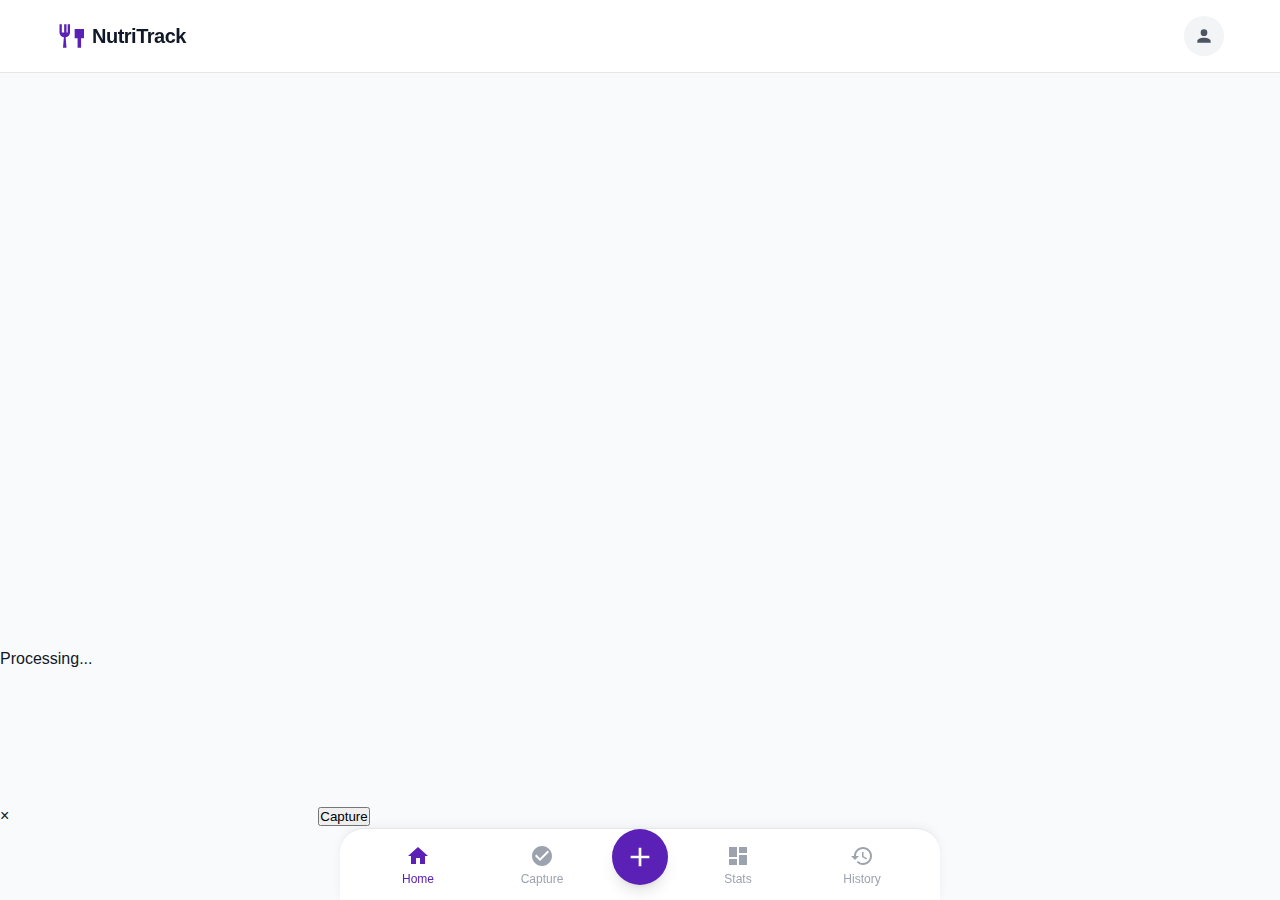
<file: index.html>
<!DOCTYPE html>
<html lang="en">
<head>
    <meta charset="UTF-8">
    <meta name="viewport" content="width=device-width, initial-scale=1.0">
    <meta name="description" content="AI-powered food tracking app with nutrition analysis">
    <meta name="theme-color" content="#2E7D32">
    
    <!-- PWA Meta Tags -->
    <meta name="mobile-web-app-capable" content="yes">
    <meta name="apple-mobile-web-app-capable" content="yes">
    <meta name="apple-mobile-web-app-status-bar-style" content="black-translucent">
    <meta name="apple-mobile-web-app-title" content="NutriTrack">
    <meta name="application-name" content="NutriTrack">
    <meta name="msapplication-TileColor" content="#5B21B6">
    <meta name="msapplication-config" content="./browserconfig.xml">
    <meta name="format-detection" content="telephone=no">
    
    <!-- Favicon and Icons -->
    <link rel="icon" type="image/svg+xml" sizes="32x32" href="./public/icons/favicon-32x32.svg">
    <link rel="icon" type="image/svg+xml" sizes="16x16" href="./public/icons/favicon-16x16.svg">
    <link rel="apple-touch-icon" sizes="180x180" href="./public/icons/apple-touch-icon.svg">
    <link rel="mask-icon" href="./public/icons/icon-192x192.svg" color="#2E7D32">
    
    <!-- PWA Manifest -->
    <link rel="manifest" href="./manifest.json">
    
    <!-- Stylesheets -->
    <link rel="stylesheet" href="./src/css/modern.css">
    
    <title>Food Tracker - AI Nutrition Analysis</title>
</head>
<body>
    <!-- App Shell -->
    <div id="app" class="app-container">
        <!-- Header -->
        <header class="app-header">
            <div class="header-content">
                <div class="app-logo">
                    <svg class="logo-icon" viewBox="0 0 24 24" fill="currentColor">
                        <path d="M11,9H9V2H7V9H5V2H3V9C3,11.12 4.66,12.84 6.75,12.97L6,22H9L8.25,12.97C10.34,12.84 12,11.12 12,9V2H10V9M16,6V14H18.5V22H21.5V14H24V6H16Z"/>
                    </svg>
                    <span class="app-name">NutriTrack</span>
                </div>
                <button id="profile-btn" class="profile-btn">
                    <svg viewBox="0 0 24 24" fill="currentColor">
                        <path d="M12,4A4,4 0 0,1 16,8A4,4 0 0,1 12,12A4,4 0 0,1 8,8A4,4 0 0,1 12,4M12,14C16.42,14 20,15.79 20,18V20H4V18C4,15.79 7.58,14 12,14Z"/>
                    </svg>
                </button>
            </div>
        </header>

        <!-- Bottom Navigation Bar (Mobile First) -->
        <nav id="bottom-nav" class="bottom-nav">
            <button class="nav-item active" data-page="home">
                <svg class="nav-icon" fill="currentColor" viewBox="0 0 24 24">
                    <path d="M10 20v-6h4v6h5v-8h3L12 3 2 12h3v8z"/>
                </svg>
                <span class="nav-label">Home</span>
            </button>
            <button class="nav-item" data-page="capture">
                <svg class="nav-icon" fill="currentColor" viewBox="0 0 24 24">
                    <path d="M12 2C6.48 2 2 6.48 2 12s4.48 10 10 10 10-4.48 10-10S17.52 2 12 2zm-2 15l-5-5 1.41-1.41L10 14.17l7.59-7.59L19 8l-9 9z"/>
                </svg>
                <span class="nav-label">Capture</span>
            </button>
            <button class="nav-item nav-fab" data-page="capture">
                <svg class="fab-icon" fill="currentColor" viewBox="0 0 24 24">
                    <path d="M19 13h-6v6h-2v-6H5v-2h6V5h2v6h6v2z"/>
                </svg>
            </button>
            <button class="nav-item" data-page="dashboard">
                <svg class="nav-icon" fill="currentColor" viewBox="0 0 24 24">
                    <path d="M3 13h8V3H3v10zm0 8h8v-6H3v6zm10 0h8V11h-8v10zm0-18v6h8V3h-8z"/>
                </svg>
                <span class="nav-label">Stats</span>
            </button>
            <button class="nav-item" data-page="history">
                <svg class="nav-icon" fill="currentColor" viewBox="0 0 24 24">
                    <path d="M13 3c-4.97 0-9 4.03-9 9H1l3.89 3.89.07.14L9 12H6c0-3.87 3.13-7 7-7s7 3.13 7 7-3.13 7-7 7c-1.93 0-3.68-.79-4.94-2.06l-1.42 1.42C8.27 19.99 10.51 21 13 21c4.97 0 9-4.03 9-9s-4.03-9-9-9zm-1 5v5l4.28 2.54.72-1.21-3.5-2.08V8H12z"/>
                </svg>
                <span class="nav-label">History</span>
            </button>
        </nav>

        <!-- Main Content Area -->
        <main id="main-content" class="main-content">
            <!-- Home Page -->
            <section id="home-page" class="page active">
                <div class="welcome-section">
                    <h1 class="welcome-title">Track Your Nutrition</h1>
                    <p class="welcome-subtitle">Smart food analysis powered by AI</p>
                    
                    <div class="quick-actions">
                        <button id="quick-capture-btn" class="btn btn-primary">
                            <svg width="20" height="20" viewBox="0 0 24 24" fill="currentColor">
                                <path d="M9 2L7.17 4H4c-1.1 0-2 .9-2 2v12c0 1.1.9 2 2 2h16c1.1 0 2-.9 2-2V6c0-1.1-.9-2-2-2h-3.17L15 2H9zm3 15c-2.76 0-5-2.24-5-5s2.24-5 5-5 5 2.24 5 5-2.24 5-5 5z"/>
                            </svg>
                            Quick Capture
                        </button>
                        <button id="view-dashboard-btn" class="btn btn-secondary">
                            View Stats
                        </button>
                    </div>
                </div>

                <div class="card">
                    <h3 class="result-header">Today's Progress</h3>
                    <div class="summary-grid">
                        <div class="summary-card">
                            <div class="card-icon">
                                <svg viewBox="0 0 24 24" fill="#5B21B6">
                                    <path d="M12,2A10,10 0 0,0 2,12A10,10 0 0,0 12,22A10,10 0 0,0 22,12A10,10 0 0,0 12,2Z"/>
                                </svg>
                            </div>
                            <div class="card-value" id="today-calories">0</div>
                            <div class="card-label">Calories</div>
                        </div>
                        <div class="summary-card">
                            <div class="card-icon" style="background: #FEE2E2;">
                                <svg viewBox="0 0 24 24" fill="#EF4444">
                                    <path d="M19,3H5C3.89,3 3,3.9 3,5V19A2,2 0 0,0 5,21H19A2,2 0 0,0 21,19V5A2,2 0 0,0 19,3M19,19H5V5H19V19M17,8.4L13.4,12L17,15.6L15.6,17L12,13.4L8.4,17L7,15.6L10.6,12L7,8.4L8.4,7L12,10.6L15.6,7L17,8.4Z"/>
                                </svg>
                            </div>
                            <div class="card-value" id="today-protein">0g</div>
                            <div class="card-label">Protein</div>
                        </div>
                        <div class="summary-card">
                            <div class="card-icon" style="background: #FEF3C7;">
                                <svg viewBox="0 0 24 24" fill="#F59E0B">
                                    <path d="M12,2L4,7V12.5C4,18.5 8.92,20.74 11.1,21.5C11.35,21.6 11.55,21.68 11.71,21.74C11.78,21.77 11.85,21.79 11.91,21.82C11.94,21.83 11.97,21.84 12,21.84V2Z"/>
                                </svg>
                            </div>
                            <div class="card-value" id="today-carbs">0g</div>
                            <div class="card-label">Carbs</div>
                        </div>
                        <div class="summary-card">
                            <div class="card-icon" style="background: #D1FAE5;">
                                <svg viewBox="0 0 24 24" fill="#10B981">
                                    <path d="M12,2A3,3 0 0,1 15,5V11A3,3 0 0,1 12,14A3,3 0 0,1 9,11V5A3,3 0 0,1 12,2M19,11C19,14.53 16.39,17.44 13,17.93V21H11V17.93C7.61,17.44 5,14.53 5,11H7A5,5 0 0,0 12,16A5,5 0 0,0 17,11H19Z"/>
                                </svg>
                            </div>
                            <div class="card-value" id="today-fat">0g</div>
                            <div class="card-label">Fat</div>
                        </div>
                    </div>
                </div>
            </section>

            <!-- Food Capture Page -->
            <section id="capture-page" class="page">
                <div class="capture-container">
                    <h2 class="welcome-title">Add Food</h2>
                    
                    <div class="capture-options">
                        <button id="camera-btn" class="capture-btn">
                            <svg viewBox="0 0 24 24" fill="currentColor">
                                <path d="M4,4H7L9,2H15L17,4H20A2,2 0 0,1 22,6V18A2,2 0 0,1 20,20H4A2,2 0 0,1 2,18V6A2,2 0 0,1 4,4M12,7A5,5 0 0,0 7,12A5,5 0 0,0 12,17A5,5 0 0,0 17,12A5,5 0 0,0 12,7M12,9A3,3 0 0,1 15,12A3,3 0 0,1 12,15A3,3 0 0,1 9,12A3,3 0 0,1 12,9Z"/>
                            </svg>
                            <span>Camera</span>
                        </button>
                        <button id="upload-btn" class="capture-btn">
                            <svg viewBox="0 0 24 24" fill="currentColor">
                                <path d="M9,16V10H5L12,3L19,10H15V16H9M5,20V18H19V20H5Z"/>
                            </svg>
                            <span>Upload</span>
                        </button>
                        <button id="text-input-btn" class="capture-btn">
                            <svg viewBox="0 0 24 24" fill="currentColor">
                                <path d="M19,10H20A2,2 0 0,1 22,12V17A2,2 0 0,1 20,19H4A2,2 0 0,1 2,17V12A2,2 0 0,1 4,10H5V9A7,7 0 0,1 12,2A7,7 0 0,1 19,9V10M12,4A5,5 0 0,0 7,9V10H17V9A5,5 0 0,0 12,4Z"/>
                            </svg>
                            <span>Text</span>
                        </button>
                    </div>

                    <div id="capture-area" class="capture-area">
                        <!-- Dynamic content for camera, upload, or text input -->
                    </div>

                    <div id="analysis-results" class="analysis-results hidden">
                        <!-- AI analysis results will appear here -->
                    </div>
                </div>
            </section>

            <!-- Dashboard Page -->
            <section id="dashboard-page" class="page">
                <div class="dashboard-container">
                    <h2>Nutrition Dashboard 📊</h2>
                    
                    <div class="dashboard-grid">
                        <div class="chart-widget">
                            <h3>Weekly Calories</h3>
                            <canvas id="calories-chart"></canvas>
                        </div>
                        
                        <div class="chart-widget">
                            <h3>Macronutrient Breakdown</h3>
                            <canvas id="macros-chart"></canvas>
                        </div>
                        
                        <div class="chart-widget">
                            <h3>Daily Progress</h3>
                            <div id="progress-bars">
                                <!-- Progress bars for daily goals -->
                            </div>
                        </div>
                    </div>
                </div>
            </section>

            <!-- History Page -->
            <section id="history-page" class="page">
                <div class="history-container">
                    <h2>Food History 📋</h2>
                    
                    <div class="history-filters">
                        <select id="time-filter">
                            <option value="today">Today</option>
                            <option value="week">This Week</option>
                            <option value="month">This Month</option>
                            <option value="all">All Time</option>
                        </select>
                    </div>

                    <div id="history-list" class="history-list">
                        <!-- Historical food entries will appear here -->
                    </div>
                </div>
            </section>

            <!-- Settings Page -->
            <section id="settings-page" class="page">
                <div class="settings-container">
                    <h2>Settings ⚙️</h2>
                    
                    <div class="settings-group">
                        <h3>Nutrition Goals</h3>
                        <div class="setting-item">
                            <label for="calorie-goal">Daily Calorie Goal</label>
                            <input type="number" id="calorie-goal" value="2000">
                        </div>
                        <div class="setting-item">
                            <label for="protein-goal">Protein Goal (g)</label>
                            <input type="number" id="protein-goal" value="150">
                        </div>
                        <div class="setting-item">
                            <label for="carb-goal">Carb Goal (g)</label>
                            <input type="number" id="carb-goal" value="200">
                        </div>
                        <div class="setting-item">
                            <label for="fat-goal">Fat Goal (g)</label>
                            <input type="number" id="fat-goal" value="70">
                        </div>
                    </div>

                    <div class="settings-group">
                        <h3>App Preferences</h3>
                        <div class="setting-item">
                            <label>
                                <input type="checkbox" id="offline-mode"> Enable Offline Mode
                            </label>
                        </div>
                        <div class="setting-item">
                            <label>
                                <input type="checkbox" id="notifications"> Enable Notifications
                            </label>
                        </div>
                    </div>
                </div>
            </section>
        </main>

        <!-- Loading Overlay -->
        <div id="loading-overlay" class="loading-overlay hidden">
            <div class="spinner"></div>
            <p class="loading-text">Processing...</p>
        </div>

        <!-- Camera Modal -->
        <div id="camera-modal" class="modal hidden">
            <div class="modal-content">
                <span class="close">&times;</span>
                <video id="camera-video" autoplay playsinline></video>
                <canvas id="camera-canvas" style="display: none;"></canvas>
                <button id="capture-photo-btn" class="primary-btn">Capture</button>
            </div>
        </div>
    </div>

    <!-- Hidden file input for image upload -->
    <input type="file" id="file-input" accept="image/*" style="display: none;">

    <!-- Scripts -->
    <script src="./src/js/utils.js"></script>
    <script src="./src/js/storage.js"></script>
    <script src="./src/js/camera-handler.js"></script>
    <script src="./src/js/nutrition-api.js"></script>
    <script src="./src/js/ai-vision.js"></script>
    <script src="./src/js/app-modern.js"></script>

    
    <!-- Service Worker Registration -->
    <script>
        if ('serviceWorker' in navigator) {
            window.addEventListener('load', () => {
                navigator.serviceWorker.register('./sw.js')
                    .then((registration) => {
                        console.log('SW registered: ', registration);
                    })
                    .catch((registrationError) => {
                        console.log('SW registration failed: ', registrationError);
                    });
            });
        }
    </script>
</body>
</html>
</file>
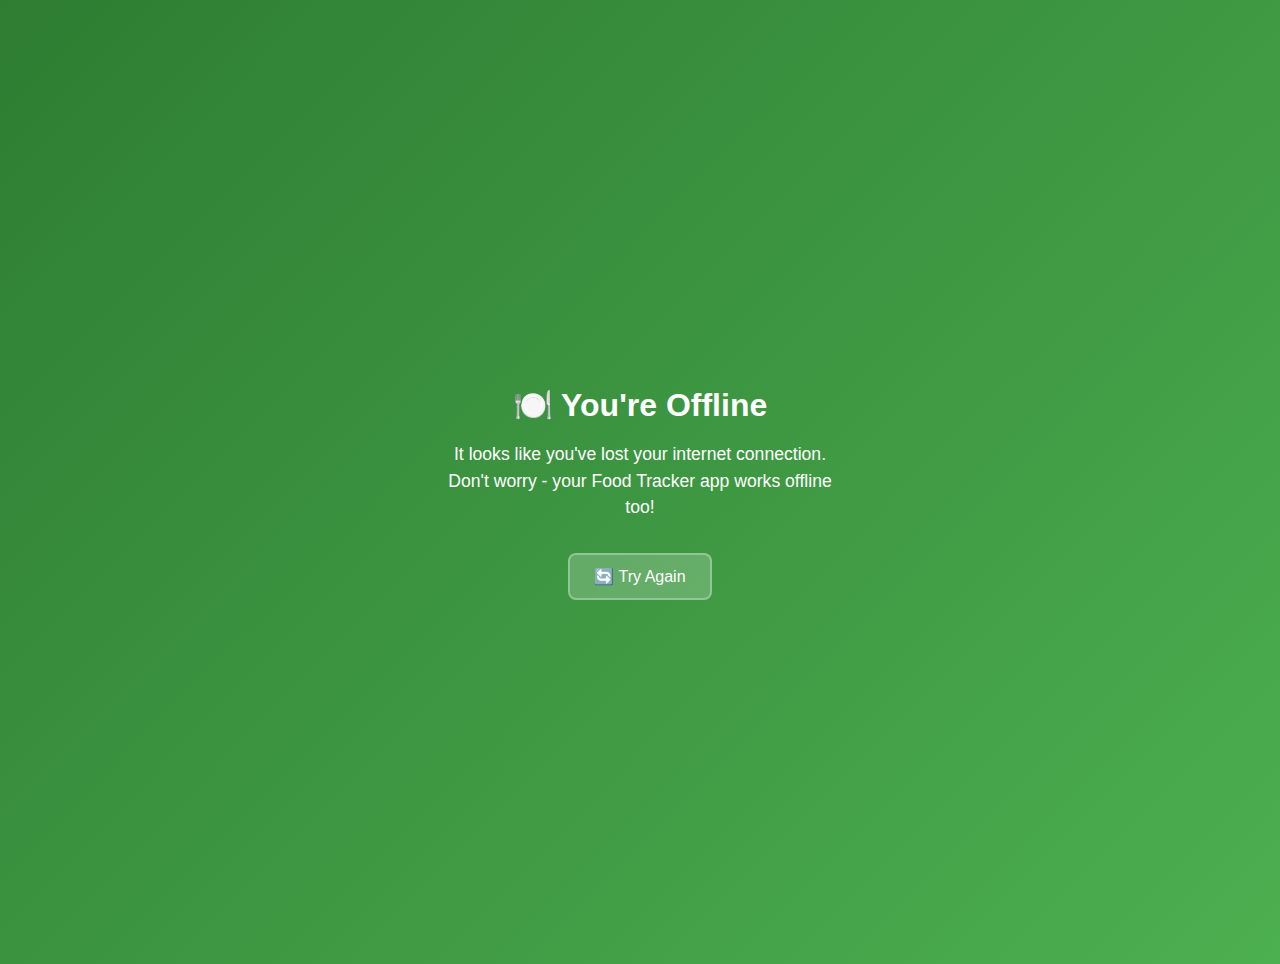
<file: offline.html>
<!DOCTYPE html>
<html lang="en">
<head>
    <meta charset="UTF-8">
    <meta name="viewport" content="width=device-width, initial-scale=1.0">
    <title>Offline - Food Tracker</title>
    <style>
        body {
            font-family: -apple-system, BlinkMacSystemFont, 'Segoe UI', Roboto, Oxygen, Ubuntu, Cantarell, sans-serif;
            margin: 0;
            padding: 2rem;
            background: linear-gradient(135deg, #2E7D32, #4CAF50);
            color: white;
            min-height: 100vh;
            display: flex;
            align-items: center;
            justify-content: center;
            text-align: center;
        }
        .offline-container {
            max-width: 400px;
        }
        h1 {
            font-size: 2rem;
            margin-bottom: 1rem;
        }
        p {
            font-size: 1.1rem;
            line-height: 1.5;
            margin-bottom: 2rem;
        }
        .retry-btn {
            background: rgba(255, 255, 255, 0.2);
            color: white;
            border: 2px solid rgba(255, 255, 255, 0.3);
            padding: 0.75rem 1.5rem;
            font-size: 1rem;
            border-radius: 8px;
            cursor: pointer;
            transition: all 0.3s ease;
        }
        .retry-btn:hover {
            background: rgba(255, 255, 255, 0.3);
            border-color: rgba(255, 255, 255, 0.5);
        }
    </style>
</head>
<body>
    <div class="offline-container">
        <h1>🍽️ You're Offline</h1>
        <p>It looks like you've lost your internet connection. Don't worry - your Food Tracker app works offline too!</p>
        <button class="retry-btn" onclick="window.location.reload()">
            🔄 Try Again
        </button>
    </div>
</body>
</html>
</file>
<file: src/css/modern.css>
/* Modern Food Tracking PWA - Design System */

:root {
    /* Modern Color Palette */
    --primary: #5B21B6;
    --primary-light: #7C3AED;
    --primary-dark: #4C1D95;
    --secondary: #EC4899;
    --accent: #10B981;
    
    /* Neutral Colors */
    --gray-50: #F9FAFB;
    --gray-100: #F3F4F6;
    --gray-200: #E5E7EB;
    --gray-300: #D1D5DB;
    --gray-400: #9CA3AF;
    --gray-500: #6B7280;
    --gray-600: #4B5563;
    --gray-700: #374151;
    --gray-800: #1F2937;
    --gray-900: #111827;
    
    /* Semantic Colors */
    --success: #10B981;
    --warning: #F59E0B;
    --error: #EF4444;
    --info: #3B82F6;
    
    /* Typography */
    --font-sans: -apple-system, BlinkMacSystemFont, 'Inter', 'Segoe UI', Roboto, sans-serif;
    --font-mono: 'SF Mono', Monaco, monospace;
    
    /* Spacing */
    --space-1: 0.25rem;
    --space-2: 0.5rem;
    --space-3: 0.75rem;
    --space-4: 1rem;
    --space-5: 1.25rem;
    --space-6: 1.5rem;
    --space-8: 2rem;
    --space-10: 2.5rem;
    --space-12: 3rem;
    --space-16: 4rem;
    
    /* Border Radius */
    --radius-sm: 0.375rem;
    --radius-md: 0.5rem;
    --radius-lg: 0.75rem;
    --radius-xl: 1rem;
    --radius-2xl: 1.5rem;
    --radius-full: 9999px;
    
    /* Shadows */
    --shadow-sm: 0 1px 2px 0 rgb(0 0 0 / 0.05);
    --shadow: 0 1px 3px 0 rgb(0 0 0 / 0.1), 0 1px 2px -1px rgb(0 0 0 / 0.1);
    --shadow-md: 0 4px 6px -1px rgb(0 0 0 / 0.1), 0 2px 4px -2px rgb(0 0 0 / 0.1);
    --shadow-lg: 0 10px 15px -3px rgb(0 0 0 / 0.1), 0 4px 6px -4px rgb(0 0 0 / 0.1);
    --shadow-xl: 0 20px 25px -5px rgb(0 0 0 / 0.1), 0 8px 10px -6px rgb(0 0 0 / 0.1);
    
    /* Transitions */
    --transition-all: all 0.2s cubic-bezier(0.4, 0, 0.2, 1);
    --transition-transform: transform 0.2s cubic-bezier(0.4, 0, 0.2, 1);
}

/* Reset & Base */
* {
    box-sizing: border-box;
    margin: 0;
    padding: 0;
}

html {
    font-size: 16px;
    -webkit-tap-highlight-color: transparent;
}

body {
    font-family: var(--font-sans);
    font-size: 1rem;
    line-height: 1.5;
    color: var(--gray-900);
    background-color: var(--gray-50);
    -webkit-font-smoothing: antialiased;
    -moz-osx-font-smoothing: grayscale;
}

/* App Container */
.app-container {
    min-height: 100vh;
    display: flex;
    flex-direction: column;
    padding-bottom: 72px; /* Space for bottom nav */
}

/* Modern Header */
.app-header {
    background: white;
    border-bottom: 1px solid var(--gray-200);
    position: sticky;
    top: 0;
    z-index: 50;
    backdrop-filter: blur(10px);
    background-color: rgba(255, 255, 255, 0.9);
}

.header-content {
    display: flex;
    align-items: center;
    justify-content: space-between;
    padding: var(--space-4);
    max-width: 1200px;
    margin: 0 auto;
}

.app-logo {
    display: flex;
    align-items: center;
    gap: var(--space-2);
}

.logo-icon {
    width: 28px;
    height: 28px;
    color: var(--primary);
}

.app-name {
    font-size: 1.25rem;
    font-weight: 700;
    color: var(--gray-900);
    letter-spacing: -0.025em;
}

.profile-btn {
    width: 40px;
    height: 40px;
    border-radius: var(--radius-full);
    background: var(--gray-100);
    border: none;
    display: flex;
    align-items: center;
    justify-content: center;
    cursor: pointer;
    transition: var(--transition-all);
}

.profile-btn:hover {
    background: var(--gray-200);
    transform: scale(1.05);
}

.profile-btn svg {
    width: 20px;
    height: 20px;
    color: var(--gray-600);
}

/* Bottom Navigation */
.bottom-nav {
    position: fixed;
    bottom: 0;
    left: 0;
    right: 0;
    height: 72px;
    background: white;
    border-top: 1px solid var(--gray-200);
    display: flex;
    align-items: center;
    justify-content: space-around;
    z-index: 50;
    padding: 0 var(--space-4);
    box-shadow: 0 -2px 10px rgba(0, 0, 0, 0.05);
}

.nav-item {
    flex: 1;
    height: 56px;
    border: none;
    background: none;
    display: flex;
    flex-direction: column;
    align-items: center;
    justify-content: center;
    gap: var(--space-1);
    cursor: pointer;
    color: var(--gray-400);
    transition: var(--transition-all);
    position: relative;
}

.nav-item:not(.nav-fab):hover {
    color: var(--primary);
}

.nav-item.active {
    color: var(--primary);
}

.nav-icon {
    width: 24px;
    height: 24px;
}

.nav-label {
    font-size: 0.75rem;
    font-weight: 500;
}

/* Floating Action Button */
.nav-fab {
    position: relative;
    width: 56px;
    height: 56px;
    background: var(--primary);
    color: white;
    border-radius: var(--radius-full);
    box-shadow: var(--shadow-lg);
    display: flex;
    align-items: center;
    justify-content: center;
    transform: translateY(-8px);
    flex: 0 0 56px;
    margin: 0 var(--space-2);
}

.nav-fab:hover {
    background: var(--primary-light);
    transform: translateY(-10px) scale(1.05);
    box-shadow: var(--shadow-xl);
}

.fab-icon {
    width: 32px;
    height: 32px;
}

/* Main Content */
.main-content {
    flex: 1;
    padding: var(--space-4);
    max-width: 1200px;
    margin: 0 auto;
    width: 100%;
}

/* Page Transitions */
.page {
    display: none;
    opacity: 0;
    transform: translateY(20px);
}

.page.active {
    display: block;
    animation: pageEnter 0.3s ease forwards;
}

@keyframes pageEnter {
    to {
        opacity: 1;
        transform: translateY(0);
    }
}

/* Cards */
.card {
    background: white;
    border-radius: var(--radius-xl);
    padding: var(--space-6);
    box-shadow: var(--shadow);
    margin-bottom: var(--space-4);
    transition: var(--transition-all);
}

.card:hover {
    box-shadow: var(--shadow-md);
}

/* Modern Buttons */
.btn {
    display: inline-flex;
    align-items: center;
    justify-content: center;
    gap: var(--space-2);
    padding: var(--space-3) var(--space-6);
    border-radius: var(--radius-lg);
    font-weight: 500;
    font-size: 0.875rem;
    line-height: 1.25rem;
    transition: var(--transition-all);
    cursor: pointer;
    border: none;
    text-decoration: none;
    white-space: nowrap;
}

.btn-primary {
    background: var(--primary);
    color: white;
}

.btn-primary:hover {
    background: var(--primary-light);
    transform: translateY(-1px);
    box-shadow: var(--shadow-md);
}

.btn-secondary {
    background: var(--gray-100);
    color: var(--gray-700);
}

.btn-secondary:hover {
    background: var(--gray-200);
}

.btn-icon {
    width: 44px;
    height: 44px;
    padding: 0;
    border-radius: var(--radius-full);
}

/* Input Styles */
.input {
    width: 100%;
    padding: var(--space-3) var(--space-4);
    border: 2px solid var(--gray-300);
    border-radius: var(--radius-lg);
    font-size: 1rem;
    transition: var(--transition-all);
    background: white;
}

.input:focus {
    outline: none;
    border-color: var(--primary);
    box-shadow: 0 0 0 3px rgba(91, 33, 182, 0.1);
}

.input-label {
    display: block;
    font-size: 0.875rem;
    font-weight: 500;
    color: var(--gray-700);
    margin-bottom: var(--space-2);
}

/* Home Page Specific */
.welcome-section {
    text-align: center;
    margin-bottom: var(--space-8);
}

.welcome-title {
    font-size: 2rem;
    font-weight: 800;
    color: var(--gray-900);
    margin-bottom: var(--space-2);
    letter-spacing: -0.05em;
}

.welcome-subtitle {
    font-size: 1.125rem;
    color: var(--gray-600);
    margin-bottom: var(--space-6);
}

.quick-actions {
    display: flex;
    gap: var(--space-3);
    justify-content: center;
}

/* Summary Cards */
.summary-grid {
    display: grid;
    grid-template-columns: repeat(auto-fit, minmax(150px, 1fr));
    gap: var(--space-4);
}

.summary-card {
    background: white;
    border-radius: var(--radius-xl);
    padding: var(--space-4);
    text-align: center;
    border: 2px solid var(--gray-100);
    transition: var(--transition-all);
}

.summary-card:hover {
    border-color: var(--primary);
    box-shadow: var(--shadow);
}

.card-icon {
    width: 40px;
    height: 40px;
    margin: 0 auto var(--space-2);
    padding: var(--space-2);
    border-radius: var(--radius-lg);
    background: var(--gray-100);
}

.card-value {
    font-size: 1.875rem;
    font-weight: 700;
    color: var(--gray-900);
    line-height: 1;
}

.card-label {
    font-size: 0.875rem;
    color: var(--gray-600);
    margin-top: var(--space-1);
}

/* Capture Page */
.capture-container {
    max-width: 600px;
    margin: 0 auto;
}

.capture-options {
    display: grid;
    grid-template-columns: repeat(3, 1fr);
    gap: var(--space-3);
    margin-bottom: var(--space-6);
}

.capture-btn {
    background: white;
    border: 2px solid var(--gray-200);
    border-radius: var(--radius-xl);
    padding: var(--space-4) var(--space-2);
    display: flex;
    flex-direction: column;
    align-items: center;
    gap: var(--space-2);
    cursor: pointer;
    transition: var(--transition-all);
}

.capture-btn:hover {
    border-color: var(--primary);
    box-shadow: var(--shadow-md);
    transform: translateY(-2px);
}

.capture-btn svg {
    width: 32px;
    height: 32px;
    color: var(--primary);
}

.capture-btn span {
    font-size: 0.875rem;
    font-weight: 500;
    color: var(--gray-700);
}

/* Analysis Results */
.nutrition-results {
    background: white;
    border-radius: var(--radius-xl);
    padding: var(--space-6);
    box-shadow: var(--shadow-lg);
    margin-top: var(--space-4);
}

.result-header {
    font-size: 1.25rem;
    font-weight: 700;
    color: var(--gray-900);
    margin-bottom: var(--space-4);
}

.nutrition-grid {
    display: grid;
    grid-template-columns: repeat(2, 1fr);
    gap: var(--space-3);
    margin-bottom: var(--space-4);
}

.nutrition-item {
    display: flex;
    justify-content: space-between;
    padding: var(--space-3);
    background: var(--gray-50);
    border-radius: var(--radius-lg);
}

.nutrition-label {
    font-weight: 500;
    color: var(--gray-600);
}

.nutrition-value {
    font-weight: 700;
    color: var(--gray-900);
}

/* Responsive Design */
@media (min-width: 768px) {
    .bottom-nav {
        max-width: 600px;
        left: 50%;
        transform: translateX(-50%);
        border-radius: var(--radius-2xl) var(--radius-2xl) 0 0;
    }
    
    .main-content {
        padding: var(--space-8);
    }
    
    .welcome-title {
        font-size: 3rem;
    }
}

/* Loading States */
.skeleton {
    background: linear-gradient(
        90deg,
        var(--gray-200) 25%,
        var(--gray-100) 50%,
        var(--gray-200) 75%
    );
    background-size: 200% 100%;
    animation: loading 1.4s ease-in-out infinite;
    border-radius: var(--radius-md);
}

@keyframes loading {
    0% {
        background-position: 200% 0;
    }
    100% {
        background-position: -200% 0;
    }
}

/* Notifications */
.notification {
    position: fixed;
    top: 80px;
    left: 50%;
    transform: translateX(-50%) translateY(-100px);
    background: white;
    padding: var(--space-4) var(--space-6);
    border-radius: var(--radius-full);
    box-shadow: var(--shadow-xl);
    display: flex;
    align-items: center;
    gap: var(--space-3);
    z-index: 100;
    opacity: 0;
    transition: var(--transition-all);
}

.notification.show {
    transform: translateX(-50%) translateY(0);
    opacity: 1;
}

.notification-icon {
    width: 24px;
    height: 24px;
}

.notification.success .notification-icon {
    color: var(--success);
}

.notification.error .notification-icon {
    color: var(--error);
}
</file>
